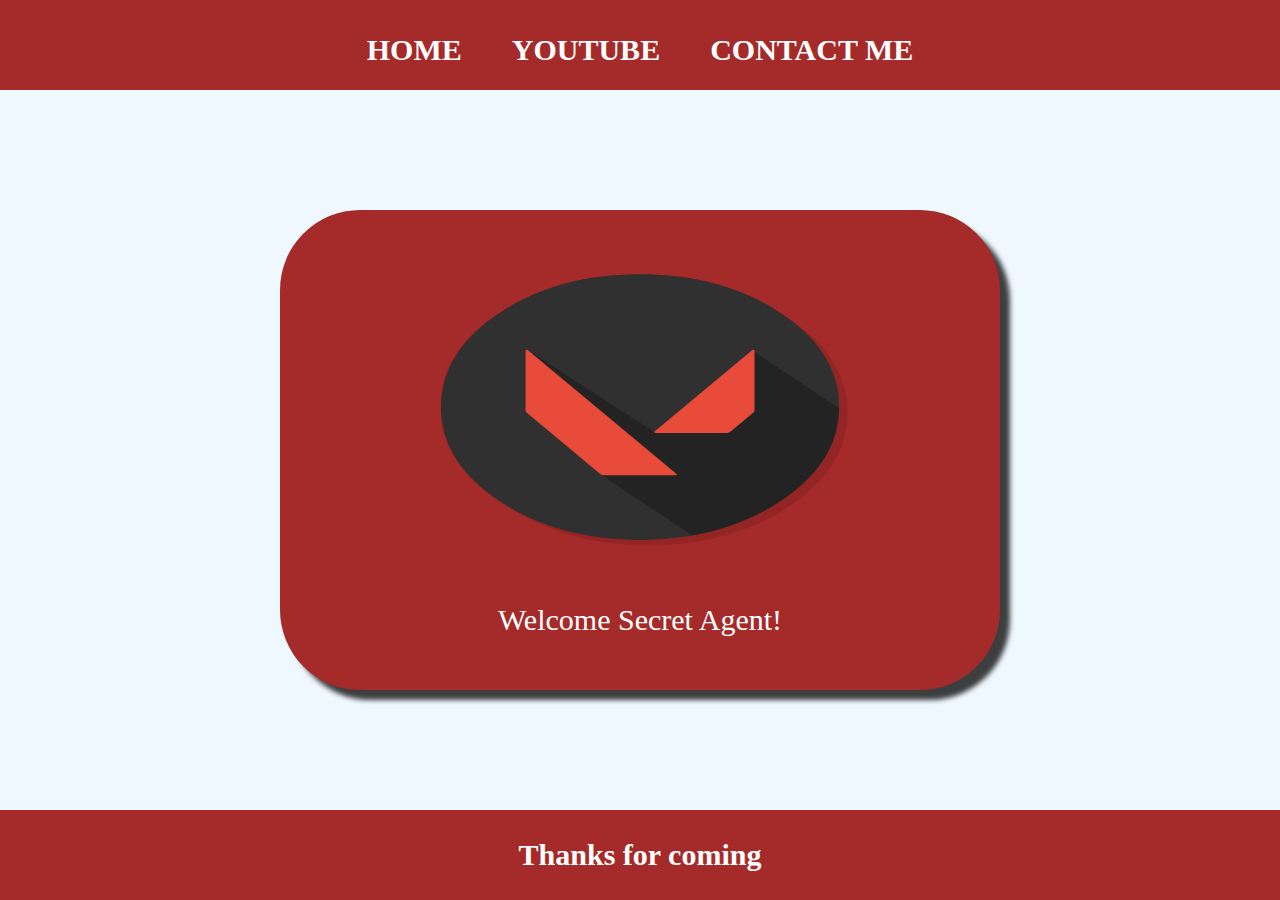
<file: Index.html>
<!DOCTYPE html>
<html lang="en">
<head>
    <meta charset="UTF-8">
    <meta http-equiv="X-UA-Compatible" content="IE=edge">
    <meta name="viewport" content="width=device-width, initial-scale=1.0">
    <title>Vanitas Website</title>
    <link rel="stylesheet" href="style.css" />
</head>
<body>
    <div class="container">
   <!-- Navigation Bar -->
   <div class="container-navbar">
        <ul class="ul-navbar">
            <li class="li-navbar">
                <a href="Index.html" class="a-navbar">HOME</a>
            </li>
            <li class="li-navbar">
                <a href="about.html" class="a-navbar">YOUTUBE</a>
            </li>
            <li class="li-navbar">
                <a href="contact.html" class="a-navbar">CONTACT ME</a>
            </li>
        </ul>
   </div>
   <!-- Navigation Bar End -->

   <!-- Content 1-->
   <div class="container-content">
        <a href="https://account.riotgames.com" class="a-content">
            <img src="Valorant Logo.png" class="img-content" />
            <p>Welcome Secret Agent!</p>
        </a>
   </div>
   <!-- Content 1 End -->

   <!-- Footer -->
    <div class="container-footer">
        <h1 class="h1-footer">Thanks for coming</h1>
    </div>
    </div>
   <!-- Footer End -->
</body>
</html>
</file>
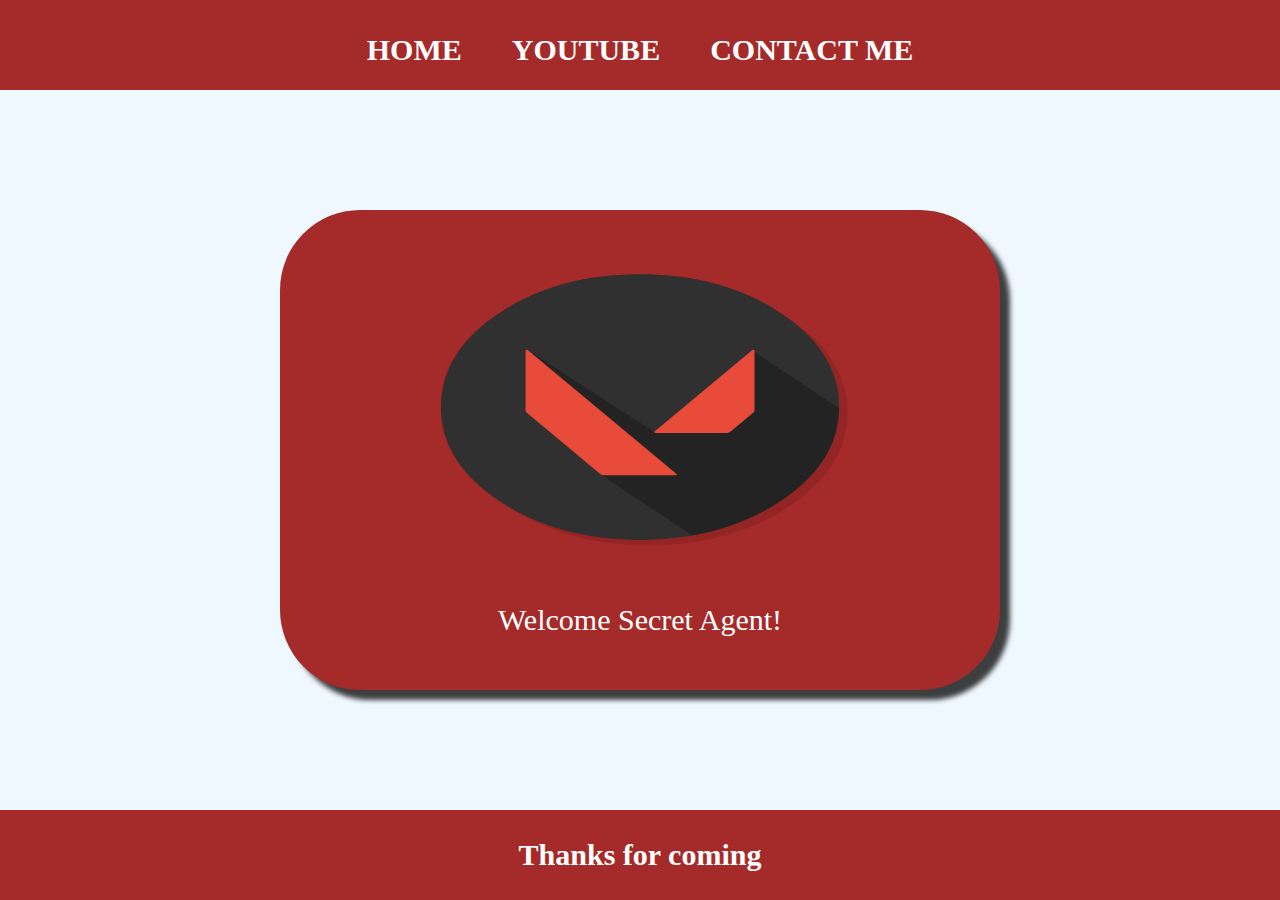
<file: index.html>
<!DOCTYPE html>
<html lang="en">
<head>
    <meta charset="UTF-8">
    <meta http-equiv="X-UA-Compatible" content="IE=edge">
    <meta name="viewport" content="width=device-width, initial-scale=1.0">
    <title>Vanitas Website</title>
    <link rel="stylesheet" href="style.css" />
</head>
<body>
    <div class="container">
   <!-- Navigation Bar -->
   <div class="container-navbar">
        <ul class="ul-navbar">
            <li class="li-navbar">
                <a href="index.html" class="a-navbar">HOME</a>
            </li>
            <li class="li-navbar">
                <a href="about.html" class="a-navbar">YOUTUBE</a>
            </li>
            <li class="li-navbar">
                <a href="contact.html" class="a-navbar">CONTACT ME</a>
            </li>
        </ul>
   </div>
   <!-- Navigation Bar End -->

   <!-- Content 1-->
   <div class="container-content">
        <a href="https://account.riotgames.com" class="a-content">
            <img src="Valorant Logo.png" class="img-content" />
            <p>Welcome Secret Agent!</p>
        </a>
   </div>
   <!-- Content 1 End -->

   <!-- Footer -->
    <div class="container-footer">
        <h1 class="h1-footer">Thanks for coming</h1>
    </div>
    </div>
   <!-- Footer End -->
</body>
</html>
</file>
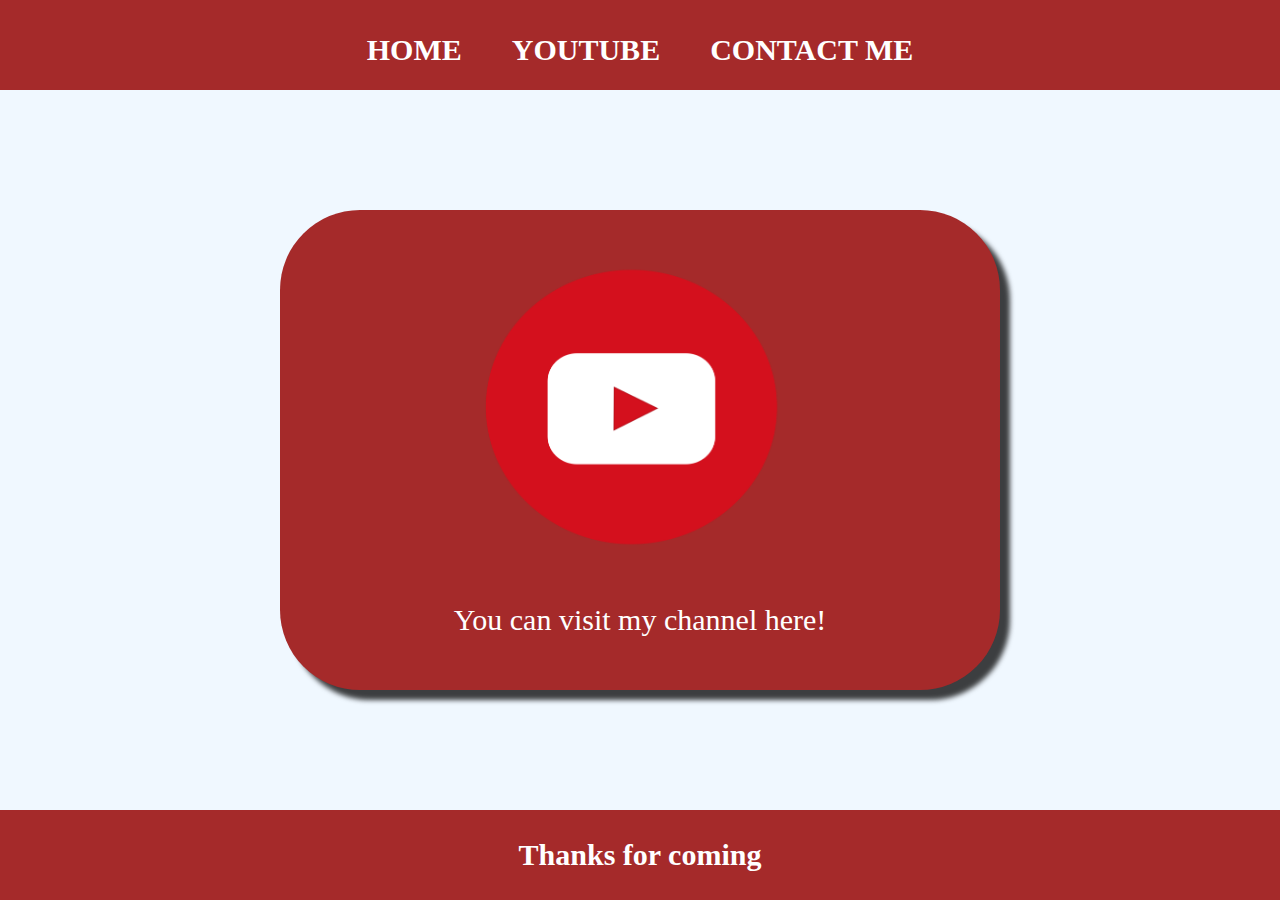
<file: about.html>
<!DOCTYPE html>
<html lang="en">
<head>
    <meta charset="UTF-8">
    <meta http-equiv="X-UA-Compatible" content="IE=edge">
    <meta name="viewport" content="width=device-width, initial-scale=1.0">
    <title>Official Youtube Channel</title>
    <link rel="stylesheet" href="style.css" />
</head>
<body>
    <div class="container">
   <!-- Navigation Bar -->
   <div class="container-navbar">
        <ul class="ul-navbar">
            <li class="li-navbar">
                <a href="Index.html" class="a-navbar">HOME</a>
            </li>
            <li class="li-navbar">
                <a href="about.html" class="a-navbar">YOUTUBE</a>
            </li>
            <li class="li-navbar">
                <a href="contact.html" class="a-navbar">CONTACT ME</a>
            </li>
        </ul>
   </div>
   <!-- Navigation Bar End -->

   <!-- Content 1-->
   <div class="container-content">
        <a href="https://www.youtube.com/channel/UCT8NMu1u1dd5CdInnoAatKw" class="a-content">
            <img src="Youtube.png" class="img-content" />
            <p>You can visit my channel here!</p>
        </a>
   </div>
   <!-- Content 1 End -->

   <!-- Footer -->
    <div class="container-footer">
        <h1 class="h1-footer">Thanks for coming</h1>
    </div>
    </div>
   <!-- Footer End -->
</body>
</html>
</file>
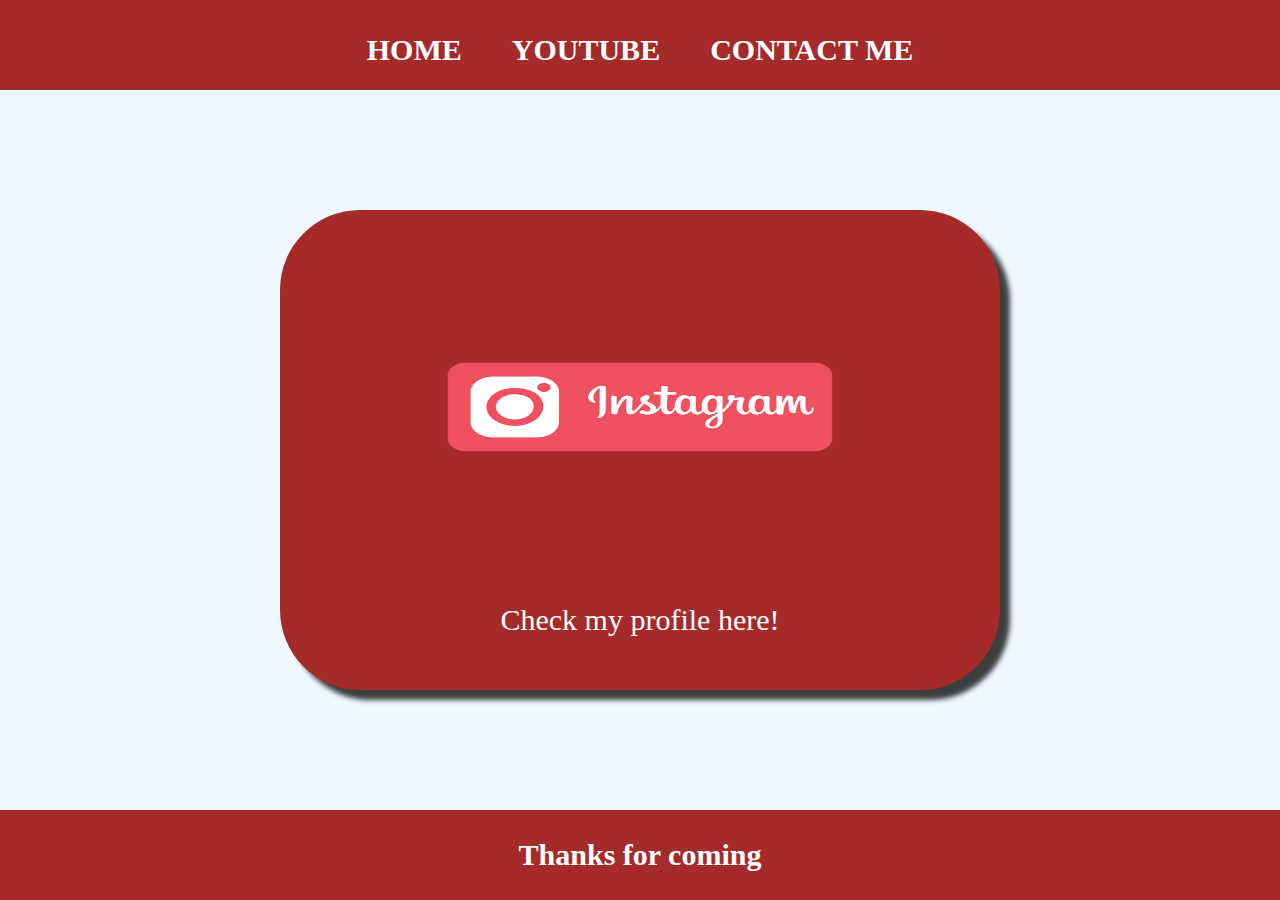
<file: contact.html>
<!DOCTYPE html>
<html lang="en">
<head>
    <meta charset="UTF-8">
    <meta http-equiv="X-UA-Compatible" content="IE=edge">
    <meta name="viewport" content="width=device-width, initial-scale=1.0">
    <title>My Instagram</title>
    <link rel="stylesheet" href="style.css" />
</head>
<body>
    <div class="container">
   <!-- Navigation Bar -->
   <div class="container-navbar">
        <ul class="ul-navbar">
            <li class="li-navbar">
                <a href="Index.html" class="a-navbar">HOME</a>
            </li>
            <li class="li-navbar">
                <a href="about.html" class="a-navbar">YOUTUBE</a>
            </li>
            <li class="li-navbar">
                <a href="contact.html" class="a-navbar">CONTACT ME</a>
            </li>
        </ul>
   </div>
   <!-- Navigation Bar End -->

   <!-- Content 1-->
   <div class="container-content">
        <a href="https://www.instagram.com/_ndrwn/" class="a-content">
            <img src="Instagram.png" class="img-content" />
            <p>Check my profile here!</p>
        </a>
   </div>
   <!-- Content 1 End -->

   <!-- Footer -->
    <div class="container-footer">
        <h1 class="h1-footer">Thanks for coming</h1>
    </div>
    </div>
   <!-- Footer End -->
</body>
</html>
</file>
<file: style.css>
*,
html {
    margin: 0;
    padding: 0;
}

.container {}

body {
    background-color: black;
}

.container-navbar {
    background-color: brown;
    width: 100%;
    height: 10vh;
}

.ul-navbar {
    display: flex;
    height: 100px;
    justify-content: center;
    align-items: center;
}

.li-navbar {
    list-style-type: none;
    padding: 20px;
    margin: 5px;
    color: white;
    font-size: 30px;
}

.li-navbar:hover {
    background-color: tomato;
    transition: .5s ease-in-out;
    transition-delay: .1s;
    border-radius: 8px;
}

.a-navbar {
    color: white;
    text-decoration: none;
    font-weight: 800;
}

.container-content {
    background-color: aliceblue;
    display: flex;
    justify-content: center;
    align-items: center;
    height: 80vh;
}

.a-content {
    background-color: brown;
    color: white;
    text-decoration: none;
    font-size: 30px;
    width: 720px;
    height: 480px;
    display: flex;
    flex-direction: column;
    justify-content: space-evenly;
    align-items: center;
    border-radius: 80px;
    box-shadow: 10px 10px 5px 0px rgba(0,0,0,0.75);
    -webkit-box-shadow: 10px 10px 5px 0px rgba(0,0,0,0.75);
    -moz-box-shadow: 10px 10px 5px 0px rgba(0,0,0,0.75);
}

.img-content {
    width: 60%;
    height: 60%;
}

.container-footer {
    height: 10vh;
    background-color: brown;
    display: flex;
    justify-content: center;
    align-items: center;
}

.h1-footer {
font-size: 30px;
color: white;
}
</file>
